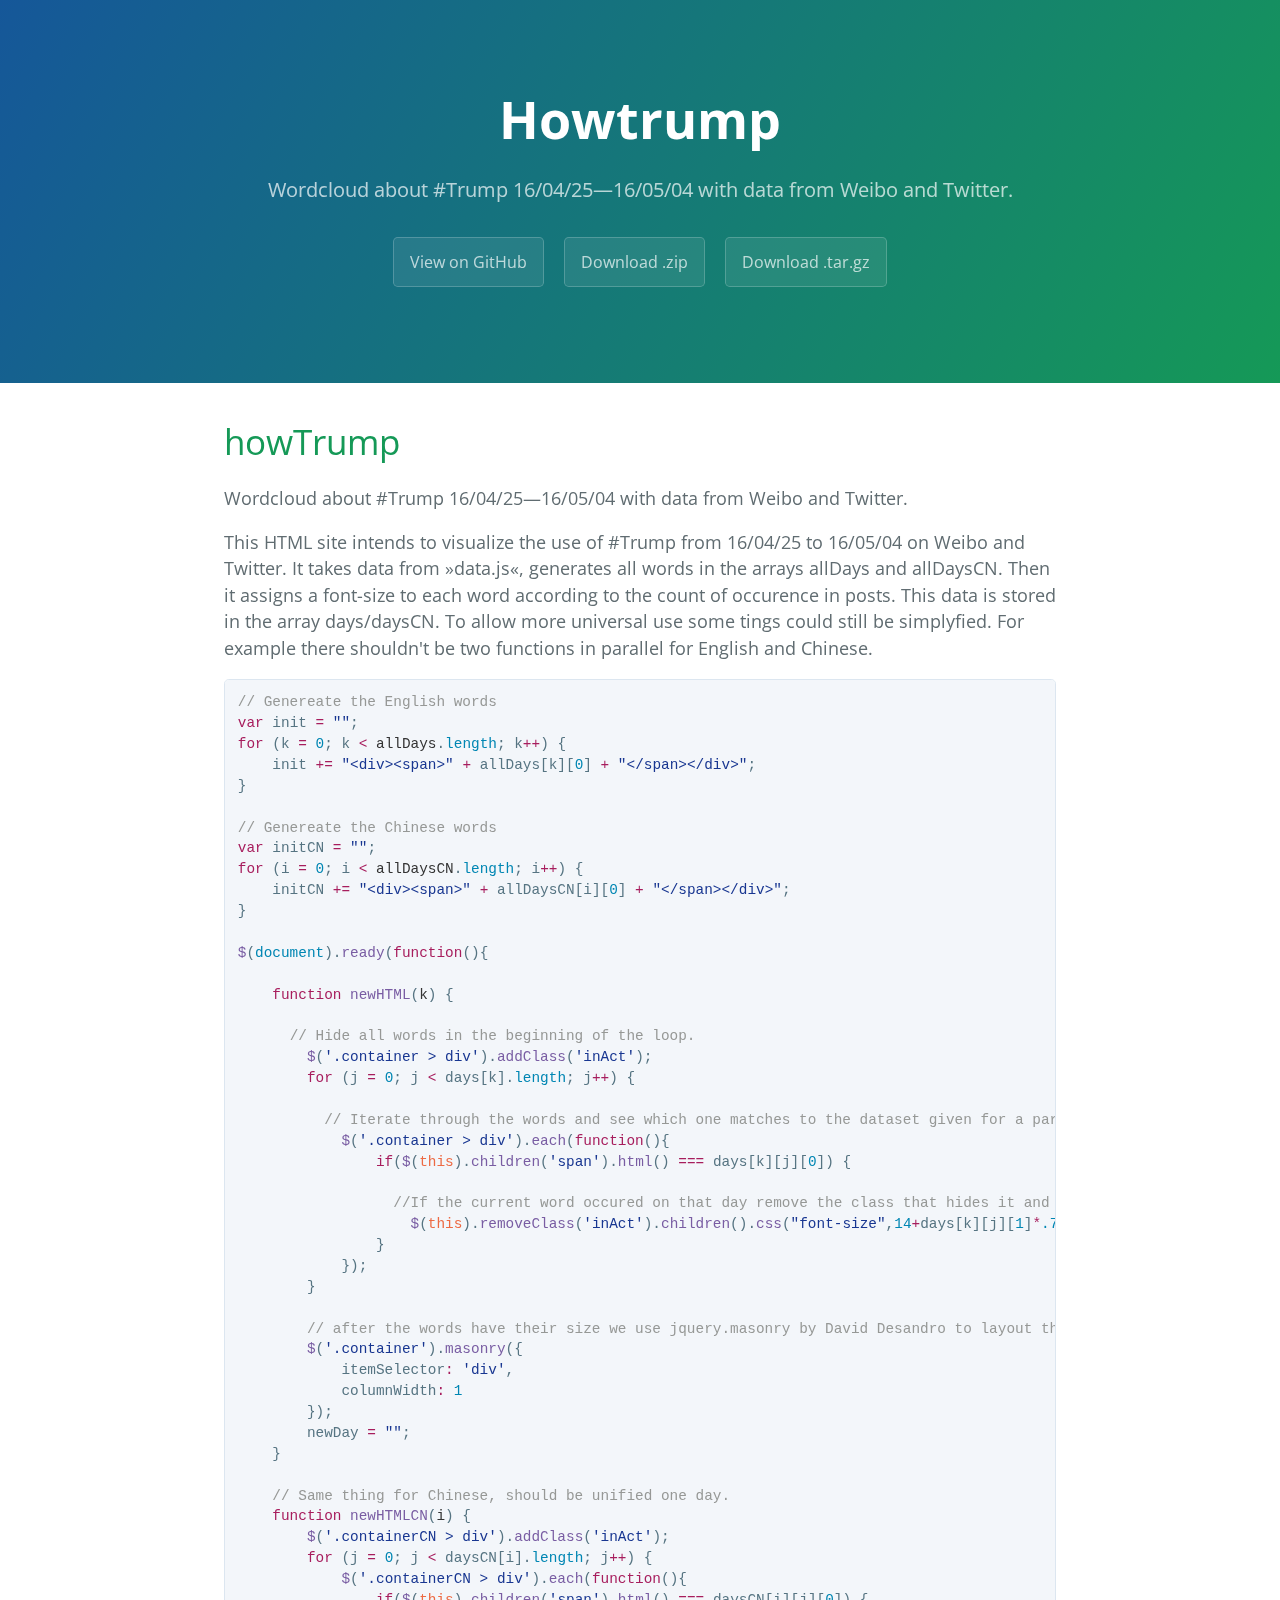
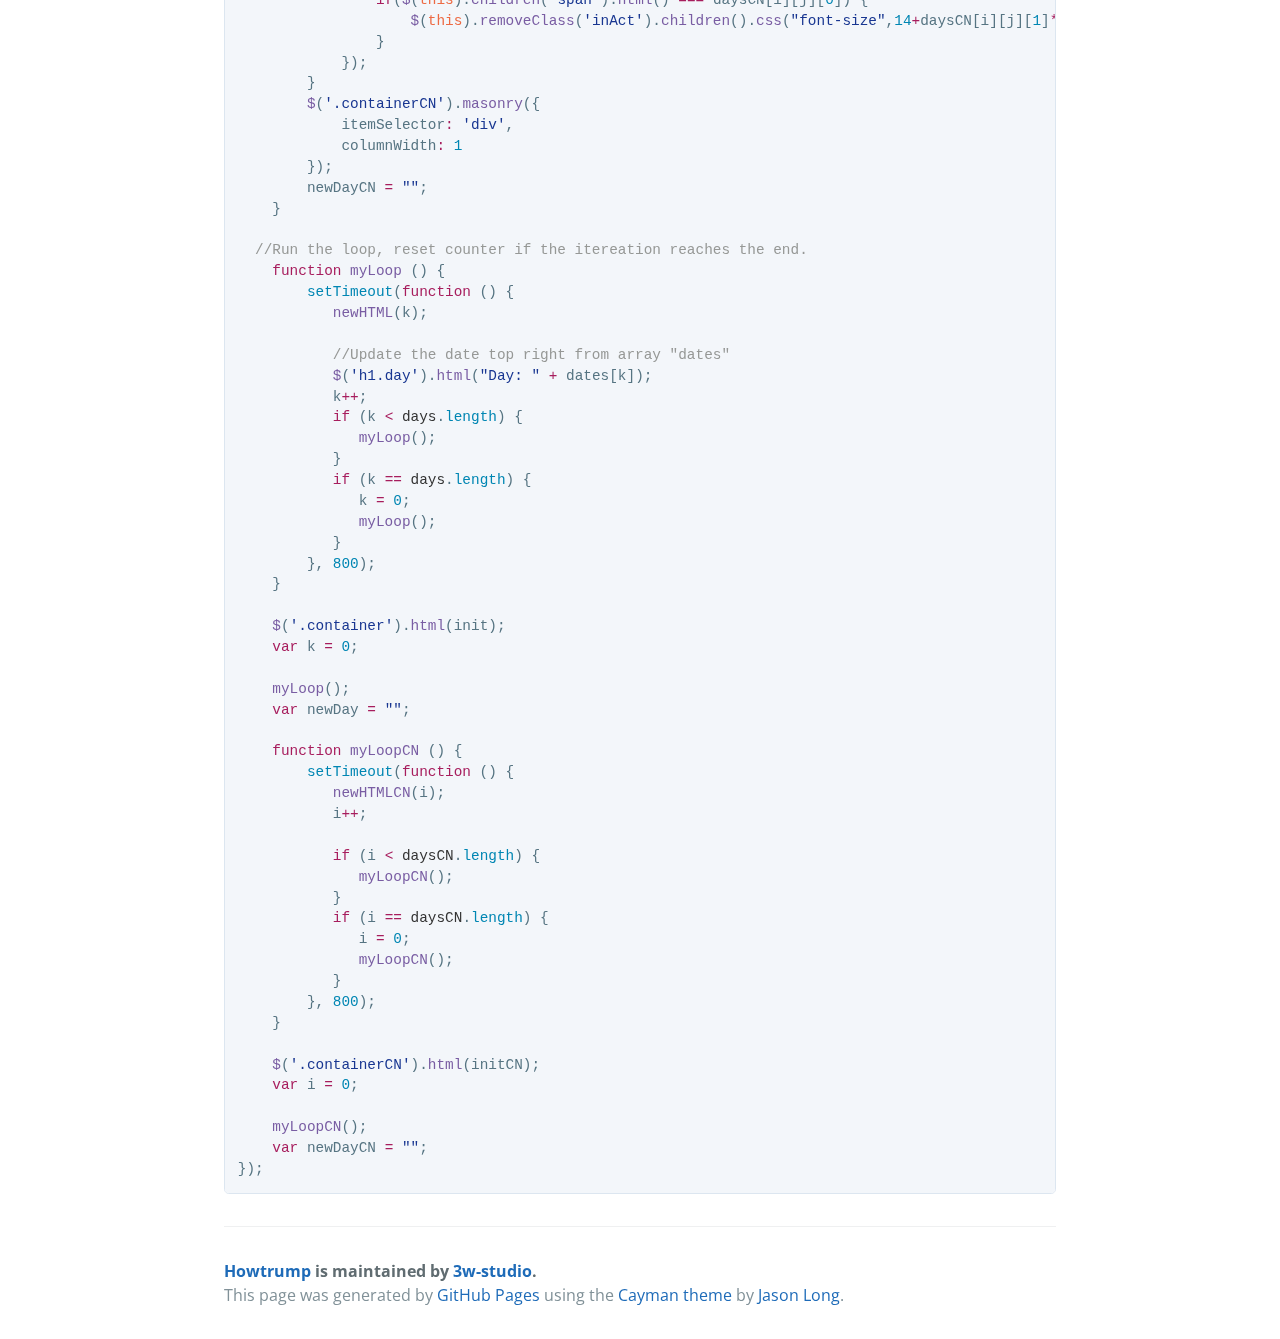
<file: index.html>
<!DOCTYPE html>
<html lang="en-us">
  <head>
    <meta charset="UTF-8">
    <title>Howtrump by 3w-studio</title>
    <meta name="viewport" content="width=device-width, initial-scale=1">
    <link rel="stylesheet" type="text/css" href="stylesheets/normalize.css" media="screen">
    <link href='https://fonts.googleapis.com/css?family=Open+Sans:400,700' rel='stylesheet' type='text/css'>
    <link rel="stylesheet" type="text/css" href="stylesheets/stylesheet.css" media="screen">
    <link rel="stylesheet" type="text/css" href="stylesheets/github-light.css" media="screen">
  </head>
  <body>
    <section class="page-header">
      <h1 class="project-name">Howtrump</h1>
      <h2 class="project-tagline">Wordcloud about #Trump 16/04/25—16/05/04 with data from Weibo and Twitter. </h2>
      <a href="https://github.com/3w-studio/howTrump" class="btn">View on GitHub</a>
      <a href="https://github.com/3w-studio/howTrump/zipball/master" class="btn">Download .zip</a>
      <a href="https://github.com/3w-studio/howTrump/tarball/master" class="btn">Download .tar.gz</a>
    </section>

    <section class="main-content">
      <h1>
<a id="howtrump" class="anchor" href="#howtrump" aria-hidden="true"><span aria-hidden="true" class="octicon octicon-link"></span></a>howTrump</h1>

<p>Wordcloud about #Trump 16/04/25—16/05/04 with data from Weibo and Twitter. </p>

<p>This HTML site intends to visualize the use of #Trump from 16/04/25 to 16/05/04 on Weibo and Twitter. It takes data from  »data.js«, generates all words in the arrays allDays and allDaysCN. Then it assigns a font-size to each word according to the count of occurence in posts. This data is stored in the array days/daysCN. To allow more universal use some tings could still be simplyfied. For example there shouldn't be two functions in parallel for English and Chinese.</p>

<div class="highlight highlight-source-js"><pre>
<span class="pl-c">// Genereate the English words</span>
<span class="pl-k">var</span> init <span class="pl-k">=</span> <span class="pl-s"><span class="pl-pds">"</span><span class="pl-pds">"</span></span>;
<span class="pl-k">for</span> (k <span class="pl-k">=</span> <span class="pl-c1">0</span>; k <span class="pl-k">&lt;</span> <span class="pl-smi">allDays</span>.<span class="pl-c1">length</span>; k<span class="pl-k">++</span>) { 
    init <span class="pl-k">+=</span> <span class="pl-s"><span class="pl-pds">"</span>&lt;div&gt;&lt;span&gt;<span class="pl-pds">"</span></span> <span class="pl-k">+</span> allDays[k][<span class="pl-c1">0</span>] <span class="pl-k">+</span> <span class="pl-s"><span class="pl-pds">"</span>&lt;/span&gt;&lt;/div&gt;<span class="pl-pds">"</span></span>;
}

<span class="pl-c">// Genereate the Chinese words</span>
<span class="pl-k">var</span> initCN <span class="pl-k">=</span> <span class="pl-s"><span class="pl-pds">"</span><span class="pl-pds">"</span></span>;
<span class="pl-k">for</span> (i <span class="pl-k">=</span> <span class="pl-c1">0</span>; i <span class="pl-k">&lt;</span> <span class="pl-smi">allDaysCN</span>.<span class="pl-c1">length</span>; i<span class="pl-k">++</span>) { 
    initCN <span class="pl-k">+=</span> <span class="pl-s"><span class="pl-pds">"</span>&lt;div&gt;&lt;span&gt;<span class="pl-pds">"</span></span> <span class="pl-k">+</span> allDaysCN[i][<span class="pl-c1">0</span>] <span class="pl-k">+</span> <span class="pl-s"><span class="pl-pds">"</span>&lt;/span&gt;&lt;/div&gt;<span class="pl-pds">"</span></span>;
}

<span class="pl-en">$</span>(<span class="pl-c1">document</span>).<span class="pl-en">ready</span>(<span class="pl-k">function</span>(){

    <span class="pl-k">function</span> <span class="pl-en">newHTML</span>(<span class="pl-smi">k</span>) {

      <span class="pl-c">// Hide all words in the beginning of the loop. </span>
        <span class="pl-en">$</span>(<span class="pl-s"><span class="pl-pds">'</span>.container &gt; div<span class="pl-pds">'</span></span>).<span class="pl-en">addClass</span>(<span class="pl-s"><span class="pl-pds">'</span>inAct<span class="pl-pds">'</span></span>);
        <span class="pl-k">for</span> (j <span class="pl-k">=</span> <span class="pl-c1">0</span>; j <span class="pl-k">&lt;</span> days[k].<span class="pl-c1">length</span>; j<span class="pl-k">++</span>) { 

          <span class="pl-c">// Iterate through the words and see which one matches to the dataset given for a particular day</span>
            <span class="pl-en">$</span>(<span class="pl-s"><span class="pl-pds">'</span>.container &gt; div<span class="pl-pds">'</span></span>).<span class="pl-en">each</span>(<span class="pl-k">function</span>(){
                <span class="pl-k">if</span>(<span class="pl-en">$</span>(<span class="pl-v">this</span>).<span class="pl-en">children</span>(<span class="pl-s"><span class="pl-pds">'</span>span<span class="pl-pds">'</span></span>).<span class="pl-en">html</span>() <span class="pl-k">===</span> days[k][j][<span class="pl-c1">0</span>]) {

                  <span class="pl-c">//If the current word occured on that day remove the class that hides it and increase the font-size according to the word count (Factor is .7, works fine to fit in 13" screens)</span>
                    <span class="pl-en">$</span>(<span class="pl-v">this</span>).<span class="pl-en">removeClass</span>(<span class="pl-s"><span class="pl-pds">'</span>inAct<span class="pl-pds">'</span></span>).<span class="pl-en">children</span>().<span class="pl-en">css</span>(<span class="pl-s"><span class="pl-pds">"</span>font-size<span class="pl-pds">"</span></span>,<span class="pl-c1">14</span><span class="pl-k">+</span>days[k][j][<span class="pl-c1">1</span>]<span class="pl-k">*</span><span class="pl-c1">.7</span>).<span class="pl-en">css</span>(<span class="pl-s"><span class="pl-pds">"</span>width<span class="pl-pds">"</span></span>,days[k][j][<span class="pl-c1">1</span>]<span class="pl-k">*</span><span class="pl-c1">1.5</span> <span class="pl-k">+</span> <span class="pl-s"><span class="pl-pds">"</span>px<span class="pl-pds">"</span></span>);
                }
            });
        }

        <span class="pl-c">// after the words have their size we use jquery.masonry by David Desandro to layout the output.</span>
        <span class="pl-en">$</span>(<span class="pl-s"><span class="pl-pds">'</span>.container<span class="pl-pds">'</span></span>).<span class="pl-en">masonry</span>({
            itemSelector<span class="pl-k">:</span> <span class="pl-s"><span class="pl-pds">'</span>div<span class="pl-pds">'</span></span>,
            columnWidth<span class="pl-k">:</span> <span class="pl-c1">1</span>
        });
        newDay <span class="pl-k">=</span> <span class="pl-s"><span class="pl-pds">"</span><span class="pl-pds">"</span></span>;
    }

    <span class="pl-c">// Same thing for Chinese, should be unified one day.</span>
    <span class="pl-k">function</span> <span class="pl-en">newHTMLCN</span>(<span class="pl-smi">i</span>) {
        <span class="pl-en">$</span>(<span class="pl-s"><span class="pl-pds">'</span>.containerCN &gt; div<span class="pl-pds">'</span></span>).<span class="pl-en">addClass</span>(<span class="pl-s"><span class="pl-pds">'</span>inAct<span class="pl-pds">'</span></span>);
        <span class="pl-k">for</span> (j <span class="pl-k">=</span> <span class="pl-c1">0</span>; j <span class="pl-k">&lt;</span> daysCN[i].<span class="pl-c1">length</span>; j<span class="pl-k">++</span>) { 
            <span class="pl-en">$</span>(<span class="pl-s"><span class="pl-pds">'</span>.containerCN &gt; div<span class="pl-pds">'</span></span>).<span class="pl-en">each</span>(<span class="pl-k">function</span>(){
                <span class="pl-k">if</span>(<span class="pl-en">$</span>(<span class="pl-v">this</span>).<span class="pl-en">children</span>(<span class="pl-s"><span class="pl-pds">'</span>span<span class="pl-pds">'</span></span>).<span class="pl-en">html</span>() <span class="pl-k">===</span> daysCN[i][j][<span class="pl-c1">0</span>]) {
                    <span class="pl-en">$</span>(<span class="pl-v">this</span>).<span class="pl-en">removeClass</span>(<span class="pl-s"><span class="pl-pds">'</span>inAct<span class="pl-pds">'</span></span>).<span class="pl-en">children</span>().<span class="pl-en">css</span>(<span class="pl-s"><span class="pl-pds">"</span>font-size<span class="pl-pds">"</span></span>,<span class="pl-c1">14</span><span class="pl-k">+</span>daysCN[i][j][<span class="pl-c1">1</span>]<span class="pl-k">*</span><span class="pl-c1">.7</span>).<span class="pl-en">css</span>(<span class="pl-s"><span class="pl-pds">"</span>width<span class="pl-pds">"</span></span>,daysCN[i][j][<span class="pl-c1">1</span>]<span class="pl-k">*</span><span class="pl-c1">1.5</span> <span class="pl-k">+</span> <span class="pl-s"><span class="pl-pds">"</span>px<span class="pl-pds">"</span></span>);
                }
            });
        }
        <span class="pl-en">$</span>(<span class="pl-s"><span class="pl-pds">'</span>.containerCN<span class="pl-pds">'</span></span>).<span class="pl-en">masonry</span>({
            itemSelector<span class="pl-k">:</span> <span class="pl-s"><span class="pl-pds">'</span>div<span class="pl-pds">'</span></span>,
            columnWidth<span class="pl-k">:</span> <span class="pl-c1">1</span>
        });
        newDayCN <span class="pl-k">=</span> <span class="pl-s"><span class="pl-pds">"</span><span class="pl-pds">"</span></span>;
    }

  <span class="pl-c">//Run the loop, reset counter if the itereation reaches the end.</span>
    <span class="pl-k">function</span> <span class="pl-en">myLoop</span> () { 
        <span class="pl-c1">setTimeout</span>(<span class="pl-k">function</span> () {    
           <span class="pl-en">newHTML</span>(k);

           <span class="pl-c">//Update the date top right from array "dates"</span>
           <span class="pl-en">$</span>(<span class="pl-s"><span class="pl-pds">'</span>h1.day<span class="pl-pds">'</span></span>).<span class="pl-en">html</span>(<span class="pl-s"><span class="pl-pds">"</span>Day: <span class="pl-pds">"</span></span> <span class="pl-k">+</span> dates[k]); 
           k<span class="pl-k">++</span>; 
           <span class="pl-k">if</span> (k <span class="pl-k">&lt;</span> <span class="pl-smi">days</span>.<span class="pl-c1">length</span>) {      
              <span class="pl-en">myLoop</span>();            
           }
           <span class="pl-k">if</span> (k <span class="pl-k">==</span> <span class="pl-smi">days</span>.<span class="pl-c1">length</span>) {      
              k <span class="pl-k">=</span> <span class="pl-c1">0</span>;   
              <span class="pl-en">myLoop</span>();          
           }
        }, <span class="pl-c1">800</span>);
    }

    <span class="pl-en">$</span>(<span class="pl-s"><span class="pl-pds">'</span>.container<span class="pl-pds">'</span></span>).<span class="pl-en">html</span>(init);
    <span class="pl-k">var</span> k <span class="pl-k">=</span> <span class="pl-c1">0</span>;                     

    <span class="pl-en">myLoop</span>();
    <span class="pl-k">var</span> newDay <span class="pl-k">=</span> <span class="pl-s"><span class="pl-pds">"</span><span class="pl-pds">"</span></span>; 

    <span class="pl-k">function</span> <span class="pl-en">myLoopCN</span> () { 
        <span class="pl-c1">setTimeout</span>(<span class="pl-k">function</span> () {    
           <span class="pl-en">newHTMLCN</span>(i);  
           i<span class="pl-k">++</span>; 

           <span class="pl-k">if</span> (i <span class="pl-k">&lt;</span> <span class="pl-smi">daysCN</span>.<span class="pl-c1">length</span>) {      
              <span class="pl-en">myLoopCN</span>();            
           }
           <span class="pl-k">if</span> (i <span class="pl-k">==</span> <span class="pl-smi">daysCN</span>.<span class="pl-c1">length</span>) {      
              i <span class="pl-k">=</span> <span class="pl-c1">0</span>;   
              <span class="pl-en">myLoopCN</span>();          
           }
        }, <span class="pl-c1">800</span>);
    }

    <span class="pl-en">$</span>(<span class="pl-s"><span class="pl-pds">'</span>.containerCN<span class="pl-pds">'</span></span>).<span class="pl-en">html</span>(initCN);
    <span class="pl-k">var</span> i <span class="pl-k">=</span> <span class="pl-c1">0</span>;                     

    <span class="pl-en">myLoopCN</span>();
    <span class="pl-k">var</span> newDayCN <span class="pl-k">=</span> <span class="pl-s"><span class="pl-pds">"</span><span class="pl-pds">"</span></span>; 
});</pre></div>

      <footer class="site-footer">
        <span class="site-footer-owner"><a href="https://github.com/3w-studio/howTrump">Howtrump</a> is maintained by <a href="https://github.com/3w-studio">3w-studio</a>.</span>

        <span class="site-footer-credits">This page was generated by <a href="https://pages.github.com">GitHub Pages</a> using the <a href="https://github.com/jasonlong/cayman-theme">Cayman theme</a> by <a href="https://twitter.com/jasonlong">Jason Long</a>.</span>
      </footer>

    </section>

  
  </body>
</html>
</file>
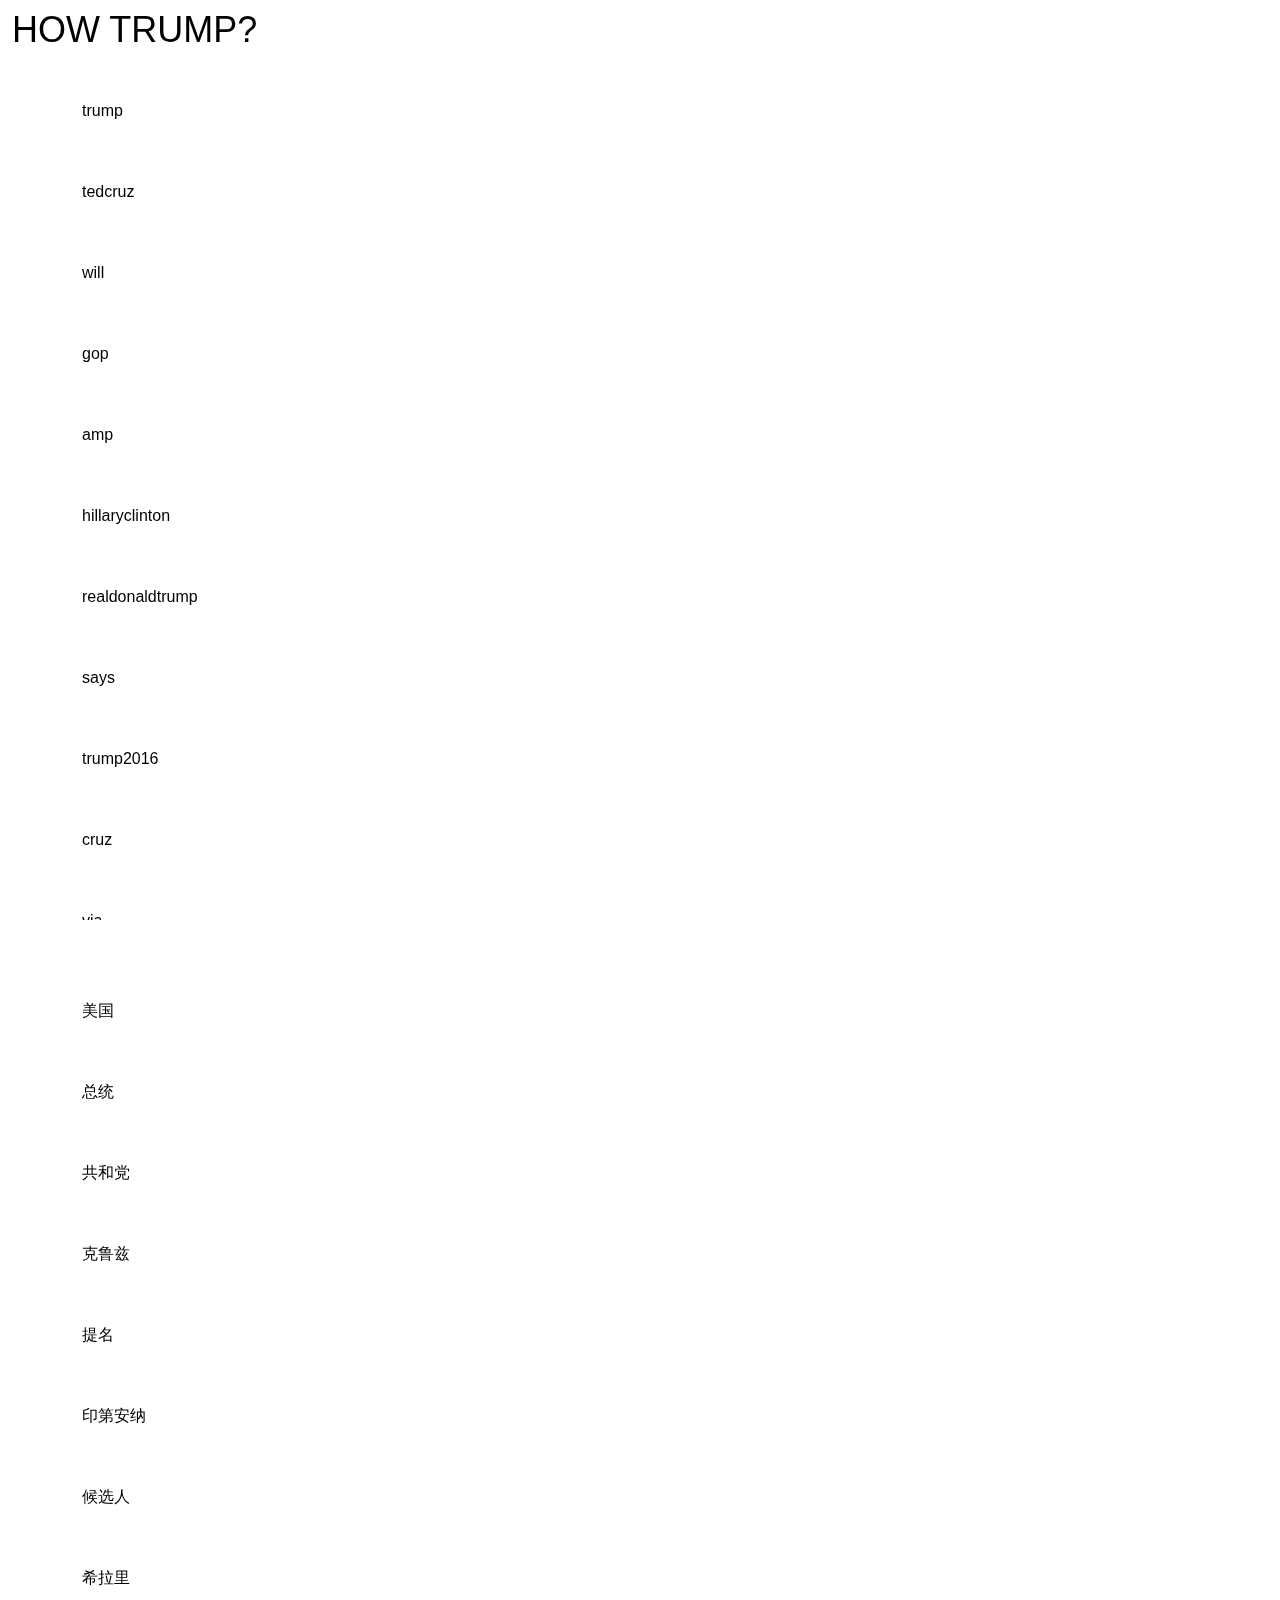
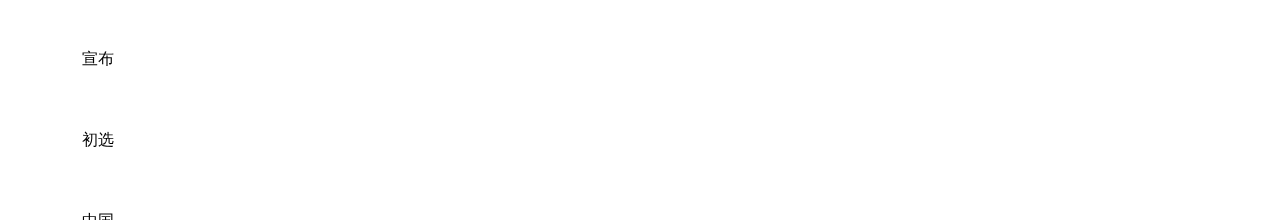
<file: dummy01.html>
<!DOCTYPE html>
<html lang="en">
<head>
  <title>How Trump? Wordcloud</title>
  <link rel="stylesheet" href="css/style.css">
  <script src="js/jquery-1.11.3.min.js"></script>
  <script src="js/data.js"></script>
  <script src="js/setup.js"></script>
  <script src="js/masonry.pkgd.min.js"></script>
  <meta charset="utf-8"/>
</head>
<body>
<div class="description"><div>
  <h1>How Trump?</h1>
  <h1 class="day"></h1>
  </div></div>

  <div class="container"></div>
  <div class="containerCN">
  
 </div>
</body>
</file>
<file: stylesheets/stylesheet.css>
* {
  box-sizing: border-box; }

body {
  padding: 0;
  margin: 0;
  font-family: "Open Sans", "Helvetica Neue", Helvetica, Arial, sans-serif;
  font-size: 16px;
  line-height: 1.5;
  color: #606c71; }

a {
  color: #1e6bb8;
  text-decoration: none; }
  a:hover {
    text-decoration: underline; }

.btn {
  display: inline-block;
  margin-bottom: 1rem;
  color: rgba(255, 255, 255, 0.7);
  background-color: rgba(255, 255, 255, 0.08);
  border-color: rgba(255, 255, 255, 0.2);
  border-style: solid;
  border-width: 1px;
  border-radius: 0.3rem;
  transition: color 0.2s, background-color 0.2s, border-color 0.2s; }
  .btn + .btn {
    margin-left: 1rem; }

.btn:hover {
  color: rgba(255, 255, 255, 0.8);
  text-decoration: none;
  background-color: rgba(255, 255, 255, 0.2);
  border-color: rgba(255, 255, 255, 0.3); }

@media screen and (min-width: 64em) {
  .btn {
    padding: 0.75rem 1rem; } }

@media screen and (min-width: 42em) and (max-width: 64em) {
  .btn {
    padding: 0.6rem 0.9rem;
    font-size: 0.9rem; } }

@media screen and (max-width: 42em) {
  .btn {
    display: block;
    width: 100%;
    padding: 0.75rem;
    font-size: 0.9rem; }
    .btn + .btn {
      margin-top: 1rem;
      margin-left: 0; } }

.page-header {
  color: #fff;
  text-align: center;
  background-color: #159957;
  background-image: linear-gradient(120deg, #155799, #159957); }

@media screen and (min-width: 64em) {
  .page-header {
    padding: 5rem 6rem; } }

@media screen and (min-width: 42em) and (max-width: 64em) {
  .page-header {
    padding: 3rem 4rem; } }

@media screen and (max-width: 42em) {
  .page-header {
    padding: 2rem 1rem; } }

.project-name {
  margin-top: 0;
  margin-bottom: 0.1rem; }

@media screen and (min-width: 64em) {
  .project-name {
    font-size: 3.25rem; } }

@media screen and (min-width: 42em) and (max-width: 64em) {
  .project-name {
    font-size: 2.25rem; } }

@media screen and (max-width: 42em) {
  .project-name {
    font-size: 1.75rem; } }

.project-tagline {
  margin-bottom: 2rem;
  font-weight: normal;
  opacity: 0.7; }

@media screen and (min-width: 64em) {
  .project-tagline {
    font-size: 1.25rem; } }

@media screen and (min-width: 42em) and (max-width: 64em) {
  .project-tagline {
    font-size: 1.15rem; } }

@media screen and (max-width: 42em) {
  .project-tagline {
    font-size: 1rem; } }

.main-content :first-child {
  margin-top: 0; }
.main-content img {
  max-width: 100%; }
.main-content h1, .main-content h2, .main-content h3, .main-content h4, .main-content h5, .main-content h6 {
  margin-top: 2rem;
  margin-bottom: 1rem;
  font-weight: normal;
  color: #159957; }
.main-content p {
  margin-bottom: 1em; }
.main-content code {
  padding: 2px 4px;
  font-family: Consolas, "Liberation Mono", Menlo, Courier, monospace;
  font-size: 0.9rem;
  color: #383e41;
  background-color: #f3f6fa;
  border-radius: 0.3rem; }
.main-content pre {
  padding: 0.8rem;
  margin-top: 0;
  margin-bottom: 1rem;
  font: 1rem Consolas, "Liberation Mono", Menlo, Courier, monospace;
  color: #567482;
  word-wrap: normal;
  background-color: #f3f6fa;
  border: solid 1px #dce6f0;
  border-radius: 0.3rem; }
  .main-content pre > code {
    padding: 0;
    margin: 0;
    font-size: 0.9rem;
    color: #567482;
    word-break: normal;
    white-space: pre;
    background: transparent;
    border: 0; }
.main-content .highlight {
  margin-bottom: 1rem; }
  .main-content .highlight pre {
    margin-bottom: 0;
    word-break: normal; }
.main-content .highlight pre, .main-content pre {
  padding: 0.8rem;
  overflow: auto;
  font-size: 0.9rem;
  line-height: 1.45;
  border-radius: 0.3rem; }
.main-content pre code, .main-content pre tt {
  display: inline;
  max-width: initial;
  padding: 0;
  margin: 0;
  overflow: initial;
  line-height: inherit;
  word-wrap: normal;
  background-color: transparent;
  border: 0; }
  .main-content pre code:before, .main-content pre code:after, .main-content pre tt:before, .main-content pre tt:after {
    content: normal; }
.main-content ul, .main-content ol {
  margin-top: 0; }
.main-content blockquote {
  padding: 0 1rem;
  margin-left: 0;
  color: #819198;
  border-left: 0.3rem solid #dce6f0; }
  .main-content blockquote > :first-child {
    margin-top: 0; }
  .main-content blockquote > :last-child {
    margin-bottom: 0; }
.main-content table {
  display: block;
  width: 100%;
  overflow: auto;
  word-break: normal;
  word-break: keep-all; }
  .main-content table th {
    font-weight: bold; }
  .main-content table th, .main-content table td {
    padding: 0.5rem 1rem;
    border: 1px solid #e9ebec; }
.main-content dl {
  padding: 0; }
  .main-content dl dt {
    padding: 0;
    margin-top: 1rem;
    font-size: 1rem;
    font-weight: bold; }
  .main-content dl dd {
    padding: 0;
    margin-bottom: 1rem; }
.main-content hr {
  height: 2px;
  padding: 0;
  margin: 1rem 0;
  background-color: #eff0f1;
  border: 0; }

@media screen and (min-width: 64em) {
  .main-content {
    max-width: 64rem;
    padding: 2rem 6rem;
    margin: 0 auto;
    font-size: 1.1rem; } }

@media screen and (min-width: 42em) and (max-width: 64em) {
  .main-content {
    padding: 2rem 4rem;
    font-size: 1.1rem; } }

@media screen and (max-width: 42em) {
  .main-content {
    padding: 2rem 1rem;
    font-size: 1rem; } }

.site-footer {
  padding-top: 2rem;
  margin-top: 2rem;
  border-top: solid 1px #eff0f1; }

.site-footer-owner {
  display: block;
  font-weight: bold; }

.site-footer-credits {
  color: #819198; }

@media screen and (min-width: 64em) {
  .site-footer {
    font-size: 1rem; } }

@media screen and (min-width: 42em) and (max-width: 64em) {
  .site-footer {
    font-size: 1rem; } }

@media screen and (max-width: 42em) {
  .site-footer {
    font-size: 0.9rem; } }
</file>
<file: stylesheets/github-light.css>
/*
The MIT License (MIT)

Copyright (c) 2015 GitHub, Inc.

Permission is hereby granted, free of charge, to any person obtaining a copy
of this software and associated documentation files (the "Software"), to deal
in the Software without restriction, including without limitation the rights
to use, copy, modify, merge, publish, distribute, sublicense, and/or sell
copies of the Software, and to permit persons to whom the Software is
furnished to do so, subject to the following conditions:

The above copyright notice and this permission notice shall be included in all
copies or substantial portions of the Software.

THE SOFTWARE IS PROVIDED "AS IS", WITHOUT WARRANTY OF ANY KIND, EXPRESS OR
IMPLIED, INCLUDING BUT NOT LIMITED TO THE WARRANTIES OF MERCHANTABILITY,
FITNESS FOR A PARTICULAR PURPOSE AND NONINFRINGEMENT. IN NO EVENT SHALL THE
AUTHORS OR COPYRIGHT HOLDERS BE LIABLE FOR ANY CLAIM, DAMAGES OR OTHER
LIABILITY, WHETHER IN AN ACTION OF CONTRACT, TORT OR OTHERWISE, ARISING FROM,
OUT OF OR IN CONNECTION WITH THE SOFTWARE OR THE USE OR OTHER DEALINGS IN THE
SOFTWARE.

*/

.pl-c /* comment */ {
  color: #969896;
}

.pl-c1      /* constant, markup.raw, meta.diff.header, meta.module-reference, meta.property-name, support, support.constant, support.variable, variable.other.constant */,
.pl-s .pl-v /* string variable */ {
  color: #0086b3;
}

.pl-e  /* entity */,
.pl-en /* entity.name */ {
  color: #795da3;
}

.pl-s .pl-s1 /* string source */,
.pl-smi      /* storage.modifier.import, storage.modifier.package, storage.type.java, variable.other, variable.parameter.function */ {
  color: #333;
}

.pl-ent /* entity.name.tag */ {
  color: #63a35c;
}

.pl-k /* keyword, storage, storage.type */ {
  color: #a71d5d;
}

.pl-pds              /* punctuation.definition.string, string.regexp.character-class */,
.pl-s                /* string */,
.pl-s .pl-pse .pl-s1 /* string punctuation.section.embedded source */,
.pl-sr               /* string.regexp */,
.pl-sr .pl-cce       /* string.regexp constant.character.escape */,
.pl-sr .pl-sra       /* string.regexp string.regexp.arbitrary-repitition */,
.pl-sr .pl-sre       /* string.regexp source.ruby.embedded */ {
  color: #183691;
}

.pl-v /* variable */ {
  color: #ed6a43;
}

.pl-id /* invalid.deprecated */ {
  color: #b52a1d;
}

.pl-ii /* invalid.illegal */ {
  background-color: #b52a1d;
  color: #f8f8f8;
}

.pl-sr .pl-cce /* string.regexp constant.character.escape */ {
  color: #63a35c;
  font-weight: bold;
}

.pl-ml /* markup.list */ {
  color: #693a17;
}

.pl-mh        /* markup.heading */,
.pl-mh .pl-en /* markup.heading entity.name */,
.pl-ms        /* meta.separator */ {
  color: #1d3e81;
  font-weight: bold;
}

.pl-mq /* markup.quote */ {
  color: #008080;
}

.pl-mi /* markup.italic */ {
  color: #333;
  font-style: italic;
}

.pl-mb /* markup.bold */ {
  color: #333;
  font-weight: bold;
}

.pl-md /* markup.deleted, meta.diff.header.from-file */ {
  background-color: #ffecec;
  color: #bd2c00;
}

.pl-mi1 /* markup.inserted, meta.diff.header.to-file */ {
  background-color: #eaffea;
  color: #55a532;
}

.pl-mdr /* meta.diff.range */ {
  color: #795da3;
  font-weight: bold;
}

.pl-mo /* meta.output */ {
  color: #1d3e81;
}
</file>
<file: css/style.css>
@charset "UTF-8";
*, *:before {
  -webkit-box-sizing: border-box;
  -moz-box-sizing: border-box;
  box-sizing: border-box; }

.clearfix:after {
  visibility: hidden;
  display: block;
  font-size: 0;
  content: " ";
  clear: both;
  height: 0; }

.clearfix {
  display: inline-block; }

* html .clearfix {
  height: 1%; }

.clearfix {
  display: block; }

html, body, div, span, applet, object, iframe,
h1, h2, h3, h4, h5, h6, p, blockquote, pre,
a, abbr, acronym, address, big, cite, code,
del, dfn, em, font, img, ins, kbd, q, s, samp,
small, strike, strong, sub, sup, tt, var,
dl, dt, dd, ol, ul, li,
fieldset, form, label, legend,
table, caption, tbody, tfoot, thead, tr, th, td {
  margin: 0;
  padding: 0;
  border: 0;
  font-weight: inherit;
  font-style: inherit;
  font-size: 100%;
  vertical-align: baseline; }

body {
  line-height: 1;
  color: black; }

ol, ul {
  list-style: none; }

table {
  border-collapse: separate;
  border-spacing: 0; }

caption, th, td {
  text-align: left;
  font-weight: normal; }

blockquote:before, blockquote:after,
q:before, q:after {
  content: ""; }

blockquote, q {
  quotes: "" ""; }

command, datalist, source {
  display: none; }

article, aside, figure, figcaption, footer, header, hgroup, menu, nav, section, summary {
  display: block; }

figure, menu {
  margin-top: 1em;
  margin-bottom: 1em; }

dl menu, menu dl, menu menu, menu ol, menu ul {
  margin-top: 0;
  margin-bottom: 0; }

html {
  overflow-y: scroll; }

strong, b {
  font-weight: bold; }

em, i {
  font-style: italic; }

h1, h2, h3, h4, h5, h6 {
  font-weight: normal; }

.ie7 address {
  font-style: normal; }

.hideme {
  position: absolute;
  left: -999em;
  top: -999em; }

label,
input[type=button],
input[type=submit],
button {
  cursor: pointer; }

q:lang(de) {
  quotes: "â€ž" "â€œ" "â€š" "â€˜"; }

q:lang(en) {
  quotes: "â€œ" "â€" "â€˜" "â€™"; }

abbr[title] {
  border-bottom: 1px dotted #888 !important;
  cursor: help; }

a abbr {
  cursor: pointer !important; }

.clearfix:after {
  clear: both;
  content: ".";
  display: block;
  height: 0;
  visibility: hidden; }

.clearfix {
  display: block; }

img {
  -ms-interpolation-mode: bicubic; }

.chart {
  background: white;
  width: 100%; }

body {
  padding: 20px; }
  body.line-0-act .container .svg-container svg .line-0 {
    opacity: 1; }
  body.line-1-act .container .svg-container svg .line-1 {
    opacity: 1; }
  body.sun-act .container .svg-container svg .sun {
    opacity: 1; }

body, html {
  height: 100%;
  font-family: Helvetica Neue, Helvetica; }

.description {
  width: 100%;
  position: fixed;
  left: 0;
  top: 0;
  right: 0;
  height: 100px; }
  .description > div {
    position: relative;
    width: 100%;
    height: 100px;
    padding: 0; }
    .description > div h1 {
      font-weight: normal;
      font-size: 36px;
      text-transform: uppercase;
      padding: 12px 0;
      position: absolute; }
      .description > div h1:nth-child(1) {
        left: 12px; }
      .description > div h1:nth-child(2) {
        right: 12px;
        text-align: right; }

.container, .containerCN {
  width: 100%;
  height: 100vh !important;
  position: relative;
  padding: 50px;
  overflow: hidden; }
  .container > div, .containerCN > div {
    overflow: hidden;
    height: 9vh;
    display: table;
    text-align: center;
    padding: 12px; }
    .container > div.inAct, .containerCN > div.inAct {
      display: none; }
    .container > div > span, .containerCN > div > span {
      display: table-cell;
      vertical-align: middle; }

.containerCN {
  font-family: Arial; }
</file>
